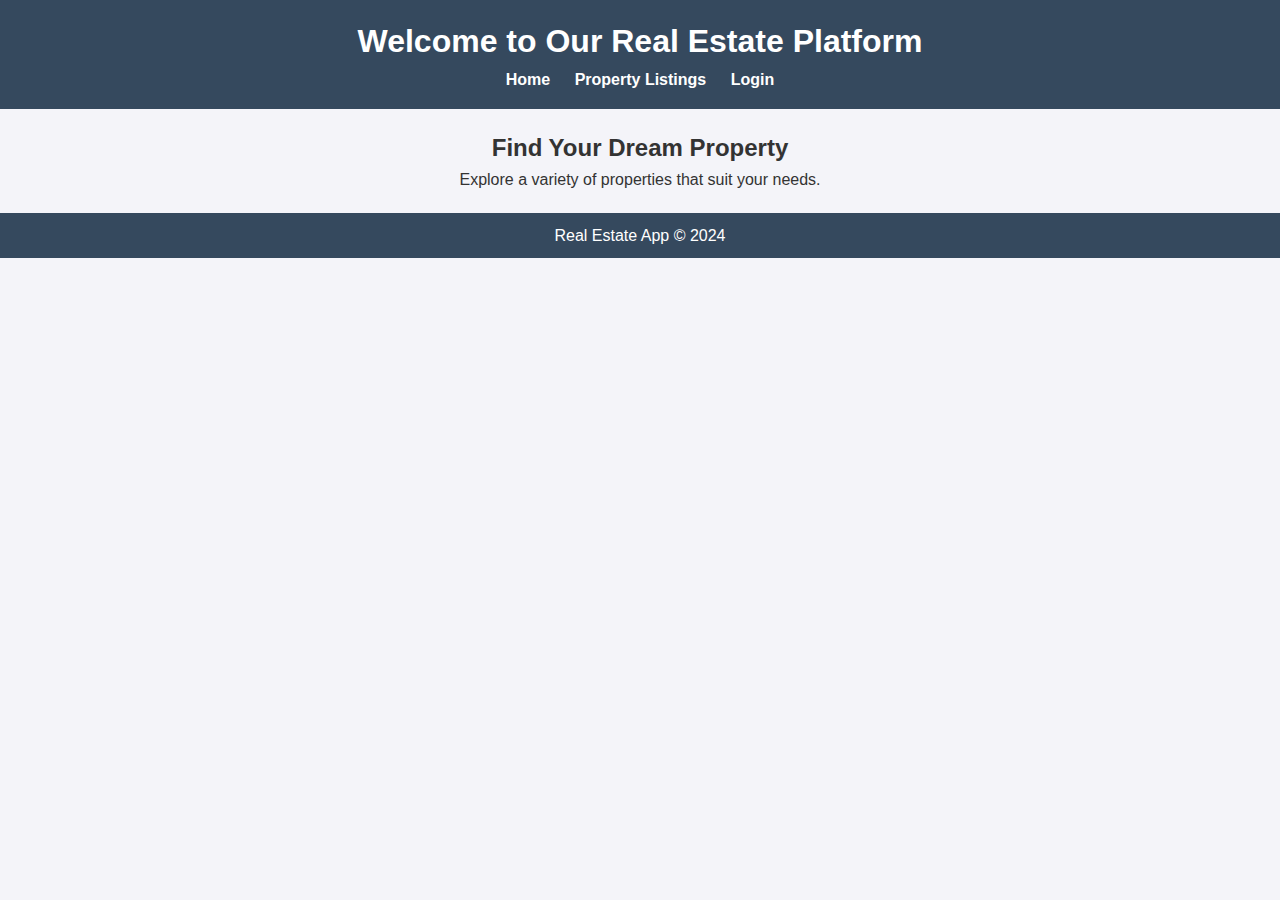
<file: index.html>
<!DOCTYPE html>
<html lang="en">
<head>
    <meta charset="UTF-8">
    <meta name="viewport" content="width=device-width, initial-scale=1.0">
    <title>Real Estate Home</title>
    <link rel="stylesheet" href="styles.css">
</head>
<body>
    <header>
        <h1>Welcome to Our Real Estate Platform</h1>
        <nav>
            <a href="index.html">Home</a>
            <a href="listings.html">Property Listings</a>
            <a href="login.html">Login</a>
        </nav>
    </header>

    <main>
        <h2>Find Your Dream Property</h2>
        <p>Explore a variety of properties that suit your needs.</p>
    </main>

    <footer>
        <p>Real Estate App &copy; 2024</p>
    </footer>
</body>
</html>
</file>
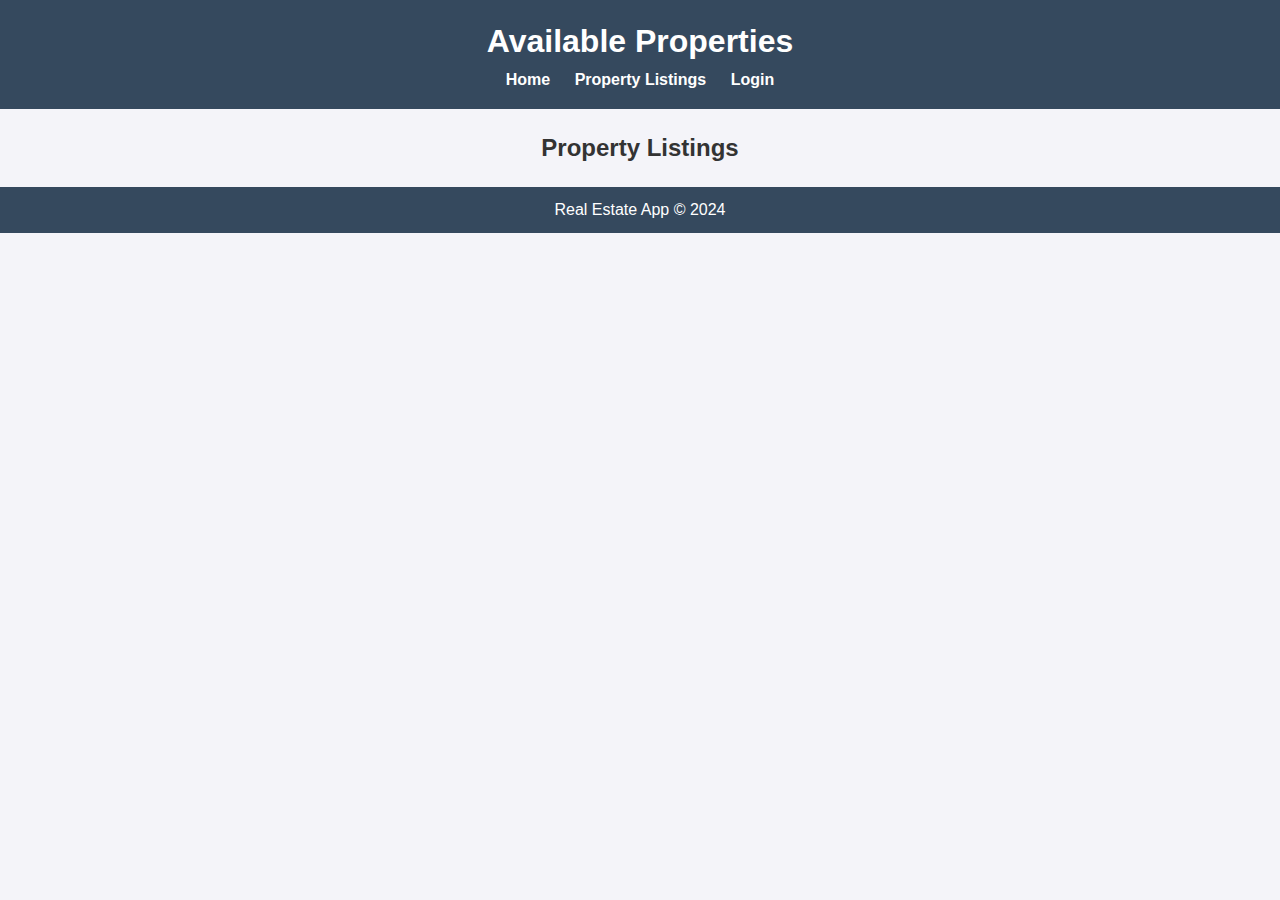
<file: listings.html>
<!DOCTYPE html>
<html lang="en">
<head>
    <meta charset="UTF-8">
    <meta name="viewport" content="width=device-width, initial-scale=1.0">
    <title>Property Listings</title>
    <link rel="stylesheet" href="styles.css">
</head>
<body>
    <header>
        <h1>Available Properties</h1>
        <nav>
            <a href="index.html">Home</a>
            <a href="listings.html">Property Listings</a>
            <a href="login.html">Login</a>
        </nav>
    </header>

    <main id="property-list">
        <h2>Property Listings</h2>
    </main>

    <footer>
        <p>Real Estate App &copy; 2024</p>
    </footer>

    <script src="app.js"></script>
</body>
</html>
</file>
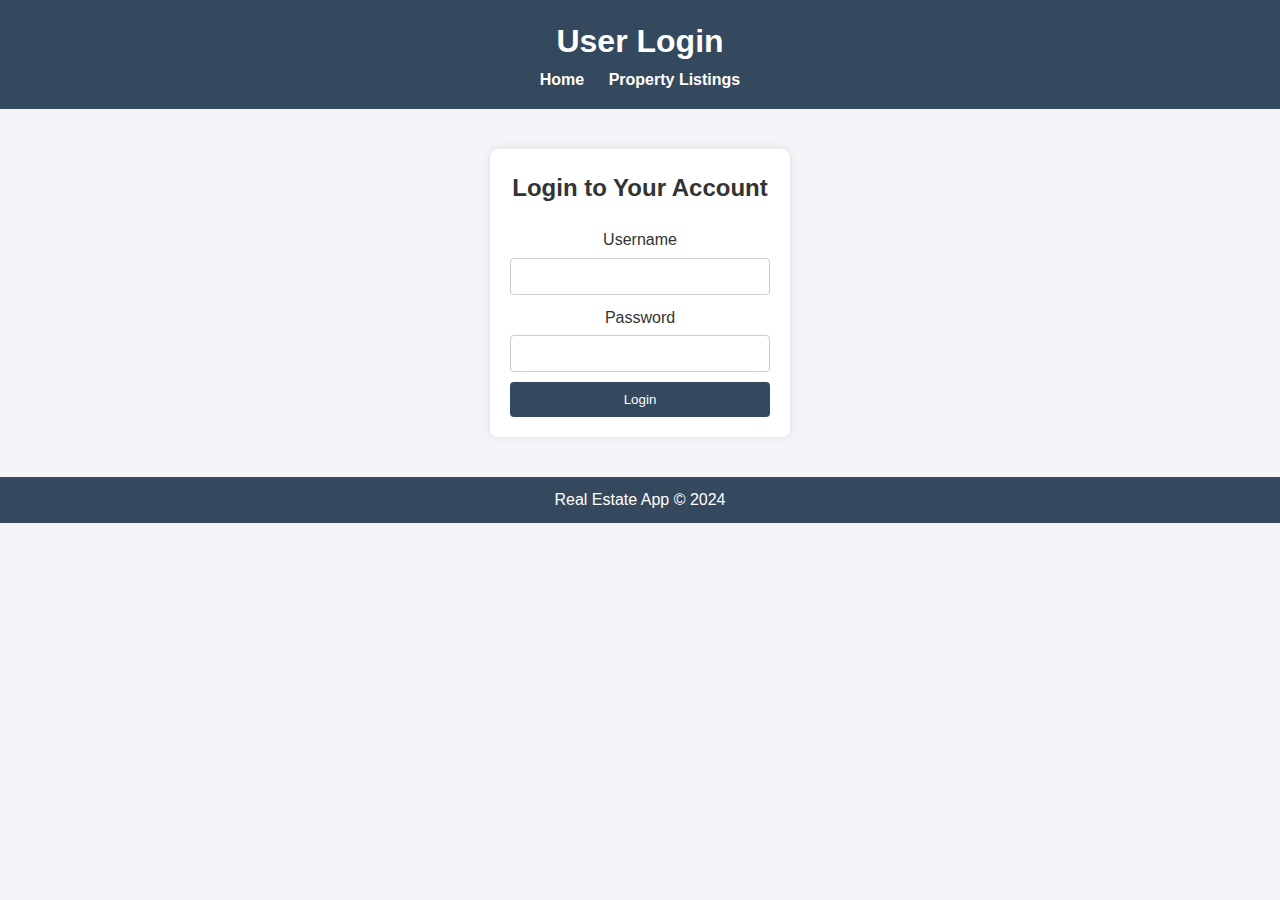
<file: login.html>
<!DOCTYPE html>
<html lang="en">
<head>
    <meta charset="UTF-8">
    <meta name="viewport" content="width=device-width, initial-scale=1.0">
    <title>Login</title>
    <link rel="stylesheet" href="styles.css">
</head>
<body>
    <header>
        <h1>User Login</h1>
        <nav>
            <a href="index.html">Home</a>
            <a href="listings.html">Property Listings</a>
        </nav>
    </header>

    <main>
        <form id="login-form">
            <h2>Login to Your Account</h2>
            <label for="username">Username</label>
            <input type="text" id="username" name="username" required>

            <label for="password">Password</label>
            <input type="password" id="password" name="password" required>

            <button type="submit">Login</button>
        </form>
    </main>

    <footer>
        <p>Real Estate App &copy; 2024</p>
    </footer>

    <script src="app.js"></script>
</body>
</html>
</file>
<file: styles.css>
* {
    margin: 0;
    padding: 0;
    box-sizing: border-box;
}

body {
    font-family: Arial, sans-serif;
    line-height: 1.6;
    background-color: #f4f4f9;
    color: #333;
}

header {
    background-color: #35495e;
    color: #fff;
    text-align: center;
    padding: 1rem 0;
}

nav a {
    margin: 0 10px;
    color: #fff;
    text-decoration: none;
    font-weight: bold;
}

main {
    padding: 20px;
    text-align: center;
}

footer {
    text-align: center;
    padding: 10px 0;
    background-color: #35495e;
    color: #fff;
}

form {
    background: #fff;
    padding: 20px;
    border-radius: 8px;
    box-shadow: 0 0 10px rgba(0, 0, 0, 0.1);
    width: 300px;
    margin: 20px auto;
}

form h2 {
    margin-bottom: 20px;
}

form label {
    display: block;
    margin-bottom: 5px;
}

form input {
    width: 100%;
    padding: 10px;
    margin-bottom: 10px;
    border-radius: 4px;
    border: 1px solid #ccc;
}

form button {
    background-color: #35495e;
    color: #fff;
    border: none;
    padding: 10px;
    border-radius: 4px;
    width: 100%;
}

form button:hover {
    background-color: #42b983;
}
</file>
